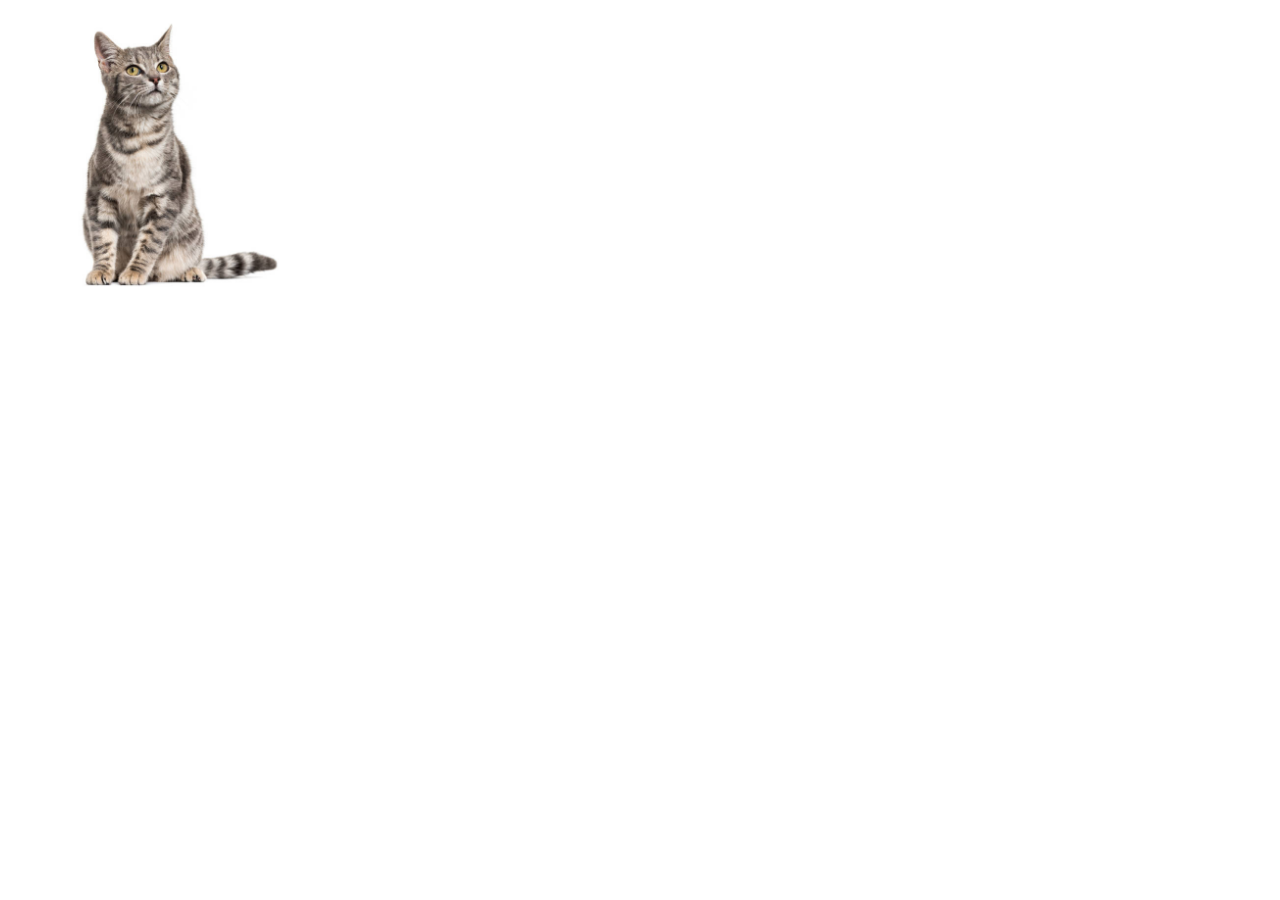
<file: taskDataAtribute/task-02.html>
<!DOCTYPE html>
<html lang="en">

<head>
    <meta charset="UTF-8">
    <meta http-equiv="X-UA-Compatible" content="IE=edge">
    <meta name="viewport" content="width=device-width, initial-scale=1.0">
    <title>Document</title>
</head>

<body>
    <img src="./0.jpeg" alt="cat" width="300">


    <script>
        let img = document.querySelector('img')

        // Виводить рандомне число 
        function getRandomInt(max) {
            return Math.floor(Math.random() * max);
        }

        // Задача
        // Кри клікі на картинку вони повинна рандомно змінюватися в діапазоні от 1 до 4
        img.onclick = () => {
            let random = getRandomInt(4)
            img.setAttribute("src", `./${random}.jpeg`);
            console.log(random);
        }



    // вывести рандомное число от 1-4

      // function getRamdomInt(max) {
      // return Math.floor(Math.random() * max);
      // };
      // console.log(getRamdomInt(5));

      // function randomInt () {
      //   const min = 1;
      //   const max = 4;
      //   let rand = Math.floor(min + Math.random() * (max + 1 - min));
      //   console.log(rand);
      // }
      // randomInt();
    </script>
</body>

</html>
</file>
